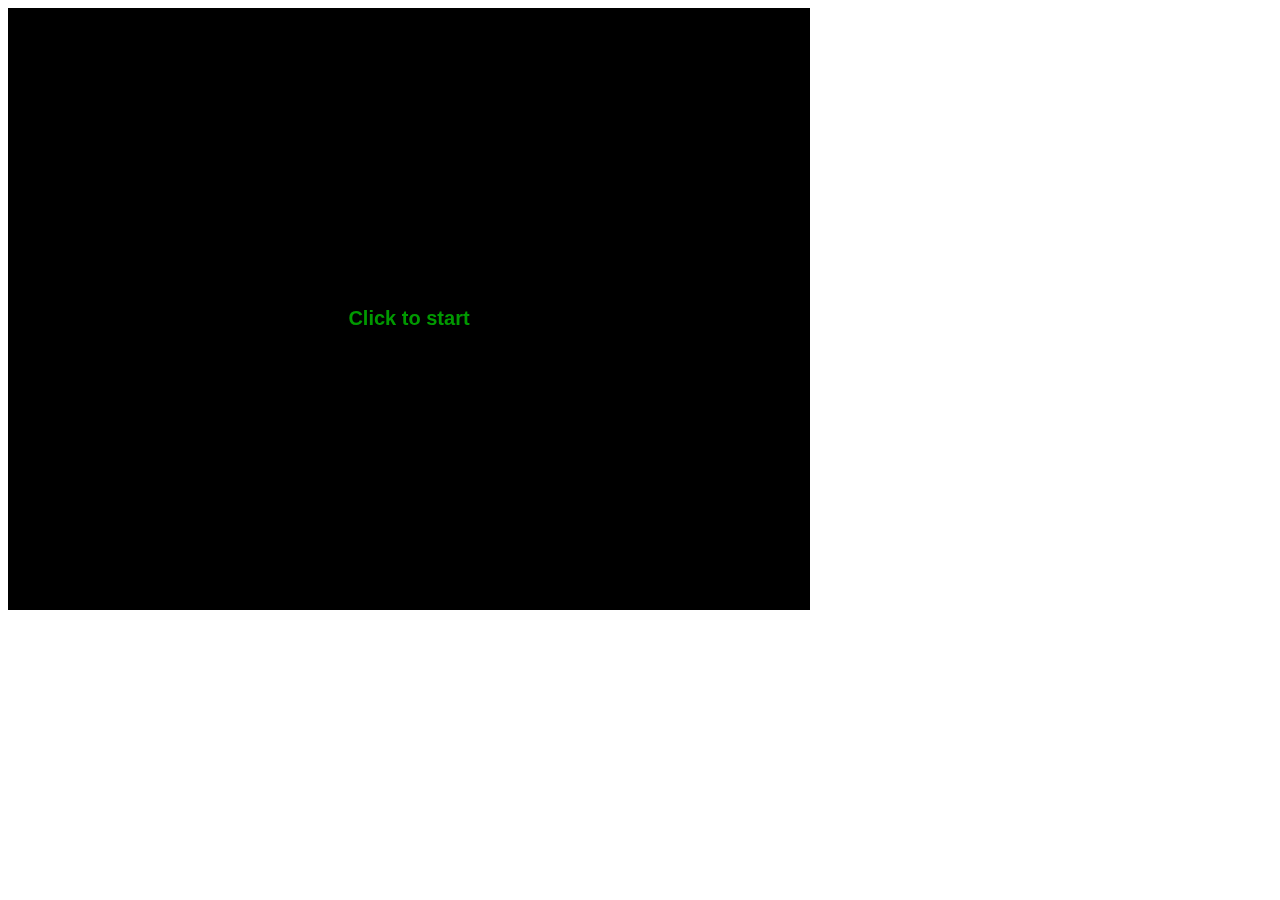
<file: xmas.html>
<!DOCTYPE html>
<html>
    <head>
        <link type="text/css" rel="stylesheet" href="css/xmas.css"/>
        <script type="text/javascript" src="js/ocanvas-2.2.2.js"></script>
        <script type="text/javascript" src="js/xmas.js"></script>
    </head>

    <body>
        <canvas id="canvas" height="600" width="800"></canvas>
    </body>
</html>
</file>
<file: css/xmas.css>
#canvas {
    border: 1px solid black;
    cursor: none;
}
</file>
